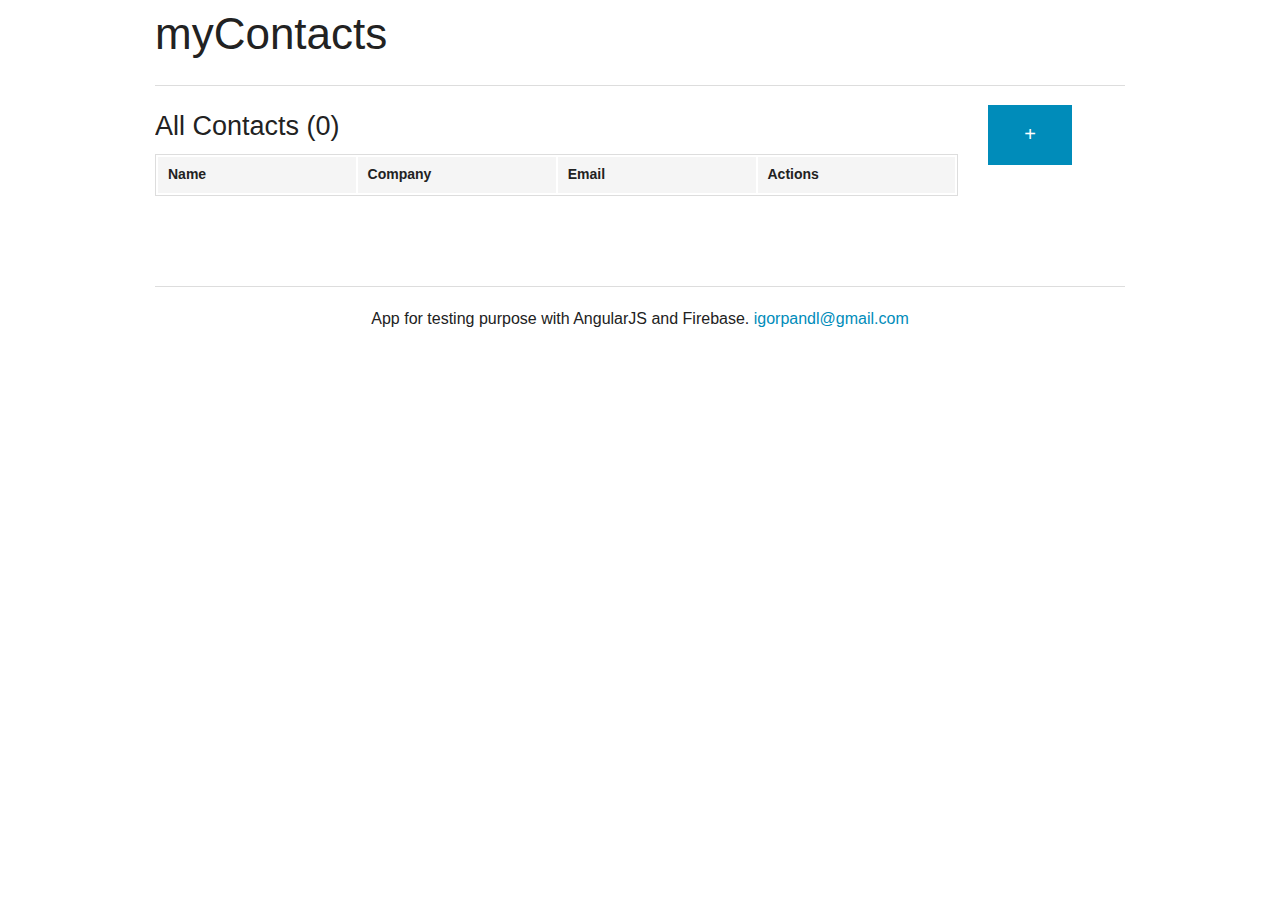
<file: index.html>
<!DOCTYPE html>
<!--[if lt IE 7]>      <html lang="en" ng-app="myContacts" class="no-js lt-ie9 lt-ie8 lt-ie7"> <![endif]-->
<!--[if IE 7]>         <html lang="en" ng-app="myContacts" class="no-js lt-ie9 lt-ie8"> <![endif]-->
<!--[if IE 8]>         <html lang="en" ng-app="myContacts" class="no-js lt-ie9"> <![endif]-->
<!--[if gt IE 8]><!-->
<html lang="en" ng-app="myContacts" class="no-js">
<!--<![endif]-->

<head>
    <meta charset="utf-8">
    <meta http-equiv="X-UA-Compatible" content="IE=edge">
    <title>MyContacts App</title>
    <meta name="description" content="">
    <meta name="viewport" content="width=device-width, initial-scale=1">
    <link rel="stylesheet" href="bower_components/foundation/css/foundation.css">
    <link rel="stylesheet" href="app.css">

</head>

<body>
    <div class="container">
        <div class="row">
            <div class="large-12 columns">
                <h1>myContacts</h1>
                <hr>
            </div>
        </div>

        <!-- Central Content -->
        <div ng-view></div>

        <!-- App footer -->
        <div class="row" style="margin-top:50px;">
            <div class="large-12 columns">
                <hr>
                <footer class="footer text-center">
                    <p>App for testing purpose with AngularJS and Firebase. <a href="mailto:igorpandl@gmail.com">igorpandl@gmail.com</a>
                    </p>
                </footer>
            </div>
        </div>
    </div>



    <!--[if lt IE 7]>
      <p class="browsehappy">You are using an <strong>outdated</strong> browser. Please <a href="http://browsehappy.com/">upgrade your browser</a> to improve your experience.</p>
  <![endif]-->
    <script src="bower_components/jquery/dist/jquery.js"></script>
    <script src="bower_components/angular/angular.js"></script>
    <script src="bower_components/angular-route/angular-route.js"></script>
    <script src="bower_components/firebase/firebase.js"></script>
    <script src="bower_components/angularfire/dist/angularfire.js"></script>
    <script src="bower_components/foundation/js/foundation.js"></script>
    <script src="app.js"></script>
    <script src="contacts/contacts.js"></script>
</body>

</html>
</file>
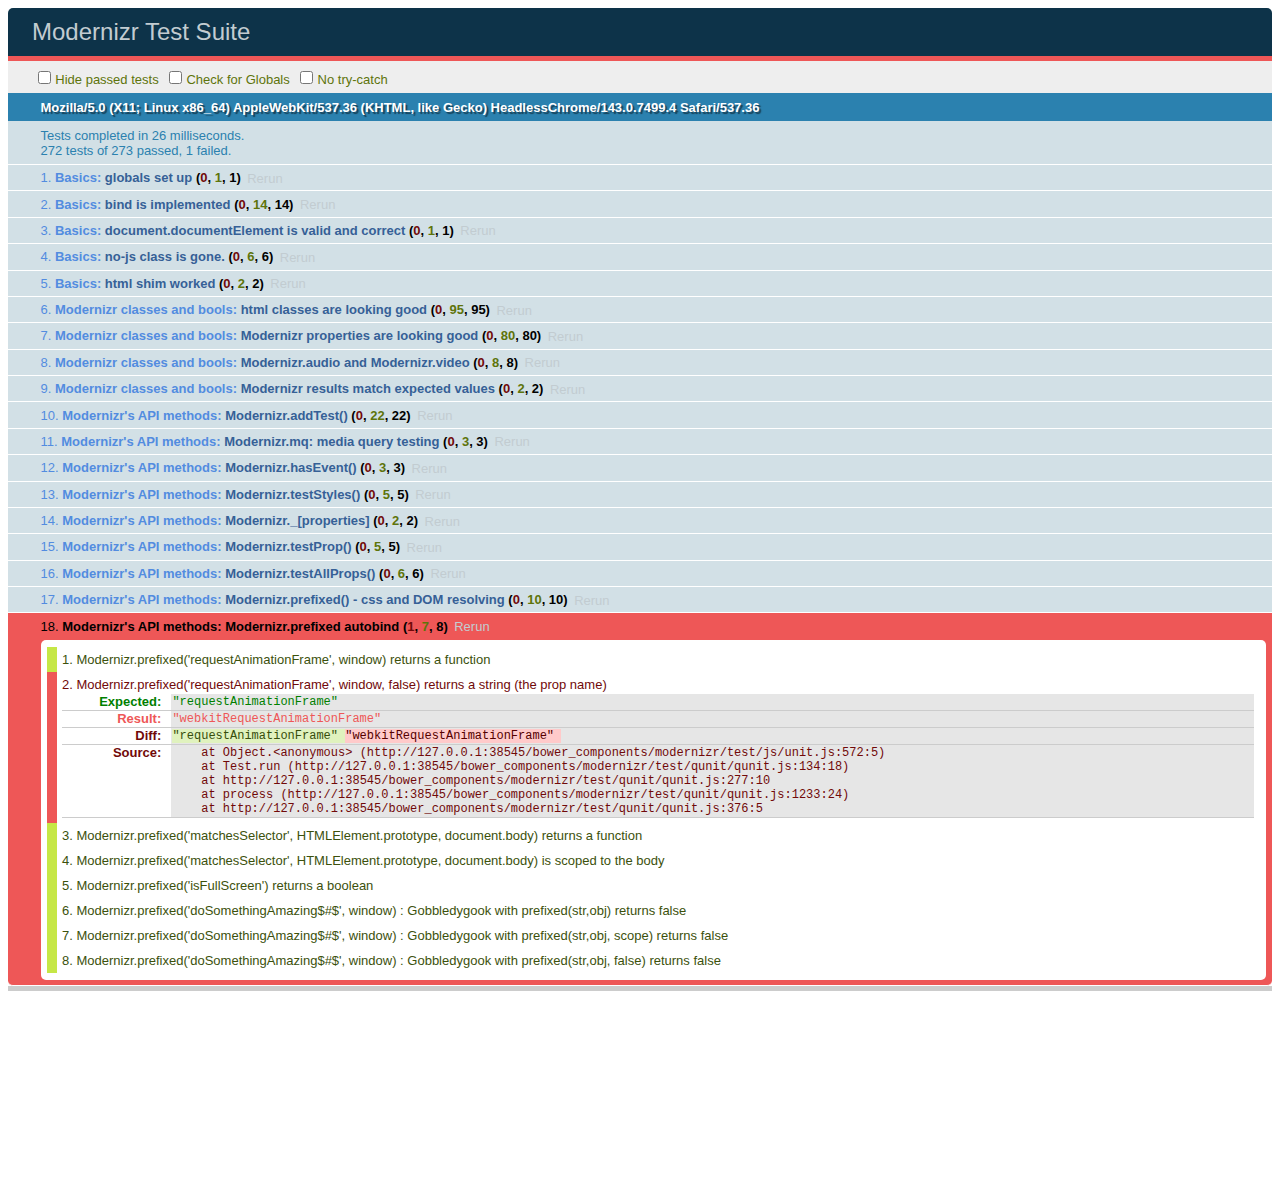
<file: bower_components/modernizr/test/basic.html>
<!DOCTYPE html>
<html class="+no-js no-js- no-js i-has-no-js">
<head>
  <meta charset="UTF-8">
  <title>Modernizr Test Suite</title>
  <link rel="stylesheet" href="qunit/qunit.css">
  <style>
     body { margin-bottom: 150px;}
     #testbed { font-family: Helvetica; color: #444; padding-bottom: 100px;}
     #testbed button { margin: 30px; font-size: 13px;}
     .data-notes, .offScreen { display:none;}
     table { width: 100%;}
     tbody tr:nth-child(even) td, tbody tr:nth-child(even) th {  border: 1px solid #ccc; border-left: 0; border-right: 0;}
     table td:nth-child(even), table th:nth-child(even) { background: #e6e6e6;}
     table tbody tr:hover td, table tbody tr:hover th { background: #e1e100!important;}
     td.wrong { background:red!important;}
     #html5section { visibility: hidden; }
     h1 label { display:none;}
     .output { padding: 0 0 0 16px;}
     .output ul { margin: 0;}
     .output li { color: #854747; }
     .output li.yes{color:#090;}
     .output li b{color:#000;}
     .output {font:14px/1.3 Inconsolata,Consolas,monospace;
                    -webkit-column-count: 5;
                       -moz-column-count: 5;
                            column-count: 5;}
      .output + .output { border-top: 5px solid #ccc; }
      textarea { width: 100%; min-height: 75px;}
      #caniusetrigger { font-size: 38px; font-family: monospace; display:block; }
  </style>

  <script src="https://raw.github.com/Modernizr/Modernizr/master/modernizr.js"></script>

  <script>window.Modernizr || document.write('<script src="../modernizr.js"><\/script>')</script>

  <script src="js/lib/polyfills.js"></script>
  <script src="js/lib/detect-global.js"></script>
  
  <script src="qunit/qunit.js"></script>
  <script src="js/lib/jquery-1.7b2.js"></script>
  
  <script src="js/setup.js"></script>
  
  <script src="js/unit.js"></script>
</head>
<body>
  <h1 id="qunit-header">Modernizr Test Suite</h1>
  <h2 id="qunit-banner"></h2>
  <div id="qunit-testrunner-toolbar"></div>
  <h2 id="qunit-userAgent"></h2>

  <ol id="qunit-tests"></ol>

  <div id="mod-output" class=output></div>
  <div id="mod-feattest-output" class=output></div>


  <br>
 
  <section><aside>this is an aside within a section</aside></section>
  
  
</body>
</html>
</file>
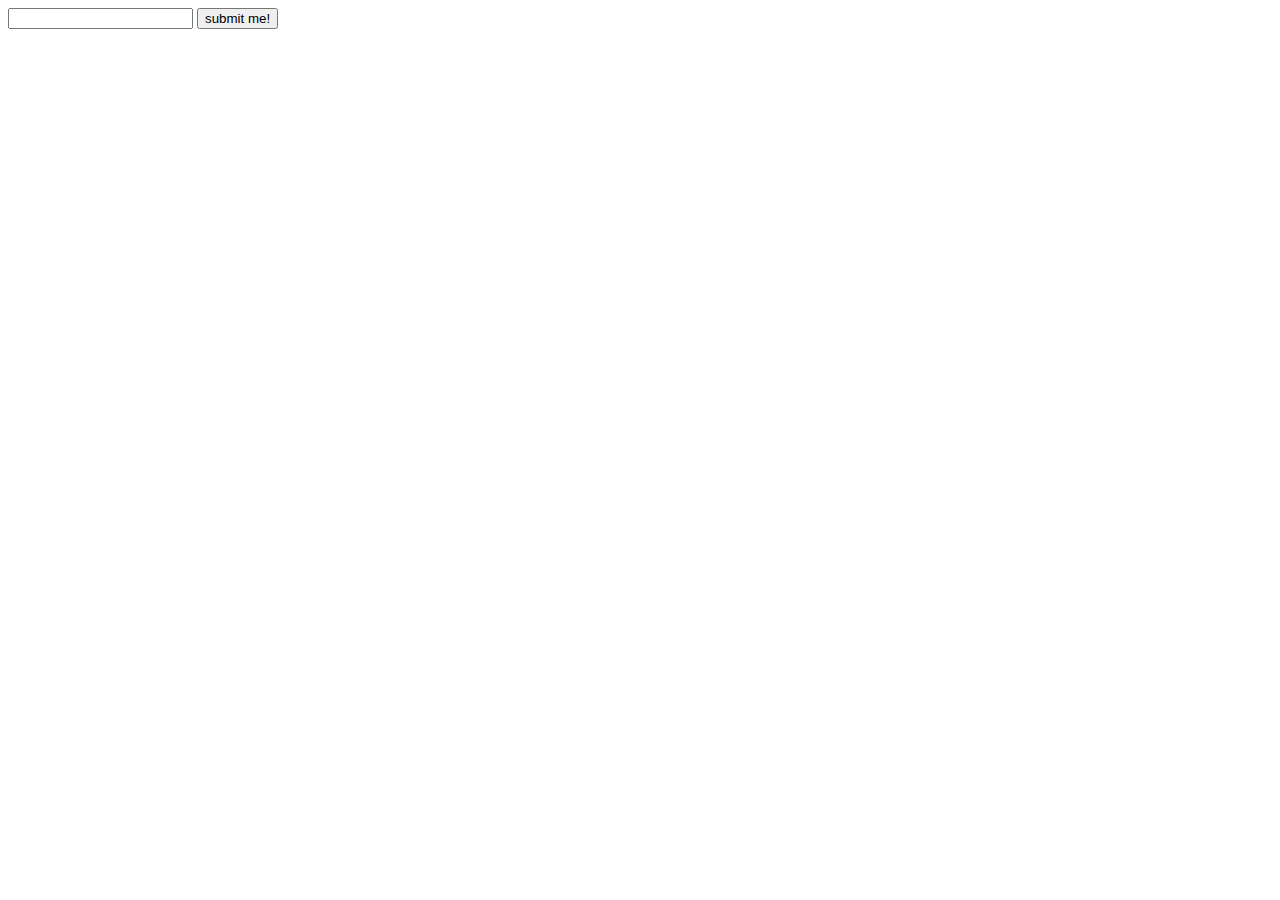
<file: bower_components/modernizr/test/caniuse_files/form_validation.html>
<!DOCTYPE html>
<!-- saved from url=(0045)http://tests.caniuse.com/form_validation.html -->
<html><head><meta http-equiv="Content-Type" content="text/html; charset=UTF-8"><script>
if(location.href.indexOf('?') >= 0) {
	document.write('FAIL');
}
</script>

</head><body><form action="http://tests.caniuse.com/form_validation.html?" method="post">

<input type="url" name="foo" required="">
<input type="submit" value="submit me!">

</form>
</body></html>
</file>
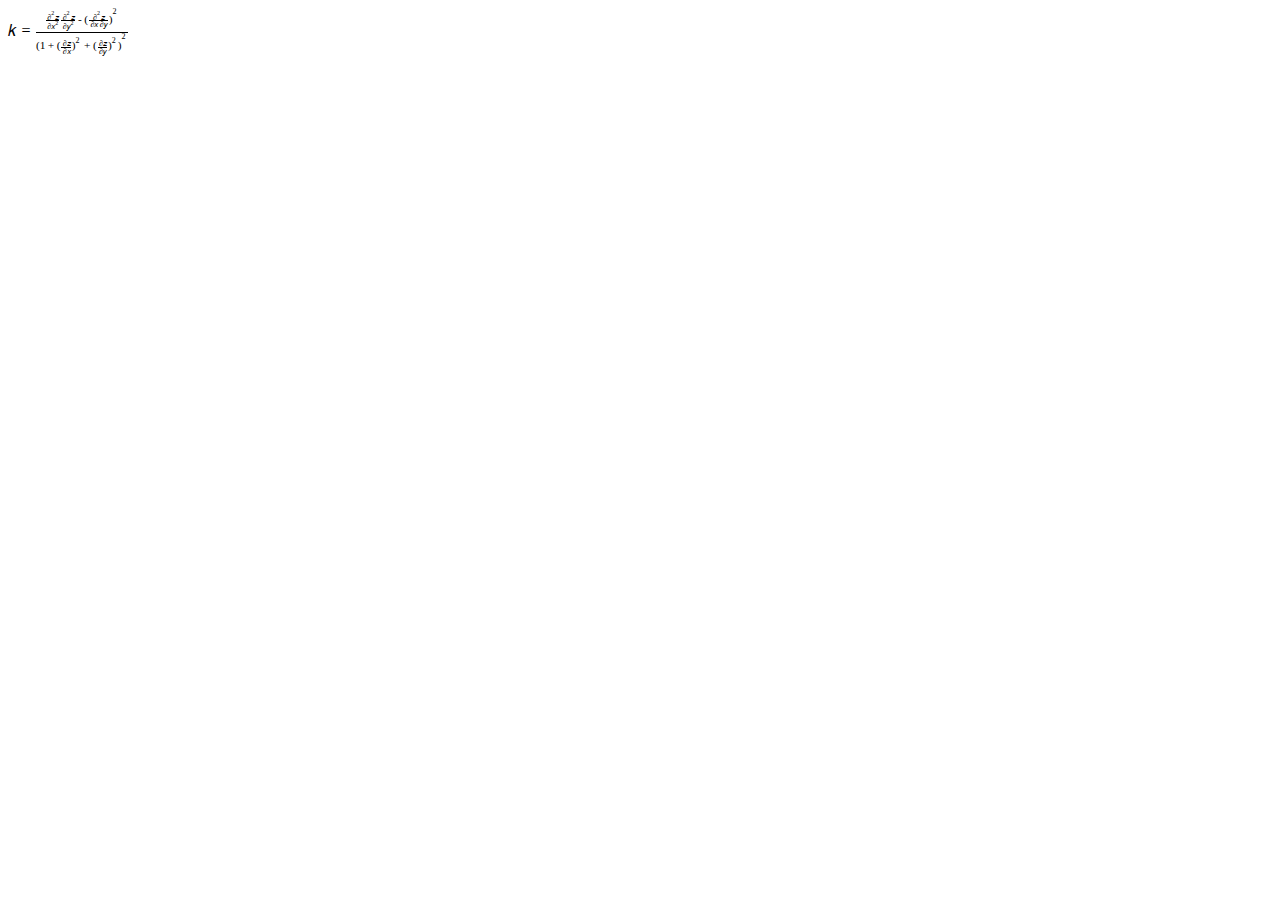
<file: bower_components/modernizr/test/caniuse_files/mathml.html>
<?xml version="1.0" encoding="utf-8"?>
<!DOCTYPE html PUBLIC "-//W3C//DTD XHTML 1.1 plus MathML 2.0//EN" "http://www.w3.org/Math/DTD/mathml2/xhtml-math11-f.dtd"><html xmlns="http://www.w3.org/1999/xhtml" xmlns:html="http://www.w3.org/1999/xhtml">
<head>
	<meta http-equiv="content-type" content="text/html; charset=utf-8" />
	<title>Untitled</title>
</head>
<body>
<math xmlns="http://www.w3.org/1998/Math/MathML">
<mrow>
  <mi>k</mi>
  <mo>=</mo>
  <mfrac>
    <mrow>
      <mfrac>
         <mrow>
          <msup>
            <mo>∂</mo>
            <mn>2</mn>
          </msup>
          <mi>z</mi>
        </mrow>
        <mrow>
          <mo>∂</mo>
          <msup>
            <mi>x</mi>
            <mn>2</mn>
          </msup>
        </mrow>
      </mfrac>
      <mfrac>
        <mrow>
          <msup>
            <mo>∂</mo>
            <mn>2</mn>
          </msup>
          <mi>z</mi>
        </mrow>
        <mrow>
          <mo>∂</mo>
          <msup>
            <mi>y</mi>
            <mn>2</mn>
          </msup>
        </mrow>
      </mfrac>
      <mo>-</mo>
      <msup>
        <mrow>
          <mo>(</mo>
          <mfrac>
            <mrow>
              <msup>
                <mo>∂</mo>
                <mn>2</mn>
              </msup>
              <mi>z</mi>
            </mrow>
            <mrow>
              <mo>∂</mo>
              <mi>x</mi>
              <mo>∂</mo>
              <mi>y</mi>
              </mrow>
          </mfrac>
          <mo>)</mo>
        </mrow>
        <mn>2</mn>
      </msup>
    </mrow>
    <mrow>
      <msup>
        <mrow>
          <mo>(</mo>
          <mn>1</mn>
          <mo>+</mo>
          <msup>
            <mrow>
              <mo>(</mo>
              <mfrac>
                <mrow>
                  <mo>∂</mo>
                  <mi>z</mi>
                </mrow>
                <mrow>
                  <mo>∂</mo>
                  <mi>x</mi>
                </mrow>
              </mfrac>
              <mo>)</mo>
            </mrow>
            <mn>2</mn>
          </msup>
          <mo>+</mo>
          <msup>
            <mrow>
              <mo>(</mo>
              <mfrac>
                <mrow>
                  <mo>∂</mo>
                  <mi>z</mi>
                </mrow>
                <mrow>
                  <mo>∂</mo>
                  <mi>y</mi>
                </mrow>
              </mfrac>
              <mo>)</mo>
            </mrow>
            <mn>2</mn>
          </msup>
          <mo>)</mo>
        </mrow>
        <mn>2</mn>
      </msup>
    </mrow>
  </mfrac>
</mrow>
</math>
</body>
</html>
</file>
<file: app.css>
/* app css stylesheet */

.menu {
    list-style: none;
    border-bottom: 0.1em solid black;
    margin-bottom: 2em;
    padding: 0 0 0.5em;
}

.menu:before {
    content: "[";
}

.menu:after {
    content: "]";
}

.menu > li {
    display: inline;
}

.menu > li:before {
    content: "|";
    padding-right: 0.3em;
}

.menu > li:nth-child(1):before {
    content: "";
    padding: 0;
}

.panel {
    background: #f9f9f9;
    border: 1px solid #ccc;
}

ul,
li {
    margin: 0;
    padding: 0;
    list-style: none;
}

li {
    line-height: 1.8em;
}

h5 {
    margin: 10px 0;
    padding: 10px;
    background: #f4f4f4;    
}
</file>
<file: bower_components/modernizr/test/qunit/qunit.css>
/**
 * QUnit v1.9.0 - A JavaScript Unit Testing Framework
 *
 * http://docs.jquery.com/QUnit
 *
 * Copyright (c) 2012 John Resig, Jörn Zaefferer
 * Dual licensed under the MIT (MIT-LICENSE.txt)
 * or GPL (GPL-LICENSE.txt) licenses.
 */

/** Font Family and Sizes */

#qunit-tests, #qunit-header, #qunit-banner, #qunit-testrunner-toolbar, #qunit-userAgent, #qunit-testresult {
	font-family: "Helvetica Neue Light", "HelveticaNeue-Light", "Helvetica Neue", Calibri, Helvetica, Arial, sans-serif;
}

#qunit-testrunner-toolbar, #qunit-userAgent, #qunit-testresult, #qunit-tests li { font-size: small; }
#qunit-tests { font-size: smaller; }


/** Resets */

#qunit-tests, #qunit-tests ol, #qunit-header, #qunit-banner, #qunit-userAgent, #qunit-testresult {
	margin: 0;
	padding: 0;
}


/** Header */

#qunit-header {
	padding: 0.5em 0 0.5em 1em;

	color: #8699a4;
	background-color: #0d3349;

	font-size: 1.5em;
	line-height: 1em;
	font-weight: normal;

	border-radius: 5px 5px 0 0;
	-moz-border-radius: 5px 5px 0 0;
	-webkit-border-top-right-radius: 5px;
	-webkit-border-top-left-radius: 5px;
}

#qunit-header a {
	text-decoration: none;
	color: #c2ccd1;
}

#qunit-header a:hover,
#qunit-header a:focus {
	color: #fff;
}

#qunit-testrunner-toolbar label {
	display: inline-block;
	padding: 0 .5em 0 .1em;
}

#qunit-banner {
	height: 5px;
}

#qunit-testrunner-toolbar {
	padding: 0.5em 0 0.5em 2em;
	color: #5E740B;
	background-color: #eee;
}

#qunit-userAgent {
	padding: 0.5em 0 0.5em 2.5em;
	background-color: #2b81af;
	color: #fff;
	text-shadow: rgba(0, 0, 0, 0.5) 2px 2px 1px;
}


/** Tests: Pass/Fail */

#qunit-tests {
	list-style-position: inside;
}

#qunit-tests li {
	padding: 0.4em 0.5em 0.4em 2.5em;
	border-bottom: 1px solid #fff;
	list-style-position: inside;
}

#qunit-tests.hidepass li.pass, #qunit-tests.hidepass li.running  {
	display: none;
}

#qunit-tests li strong {
	cursor: pointer;
}

#qunit-tests li a {
	padding: 0.5em;
	color: #c2ccd1;
	text-decoration: none;
}
#qunit-tests li a:hover,
#qunit-tests li a:focus {
	color: #000;
}

#qunit-tests ol {
	margin-top: 0.5em;
	padding: 0.5em;

	background-color: #fff;

	border-radius: 5px;
	-moz-border-radius: 5px;
	-webkit-border-radius: 5px;
}

#qunit-tests table {
	border-collapse: collapse;
	margin-top: .2em;
}

#qunit-tests th {
	text-align: right;
	vertical-align: top;
	padding: 0 .5em 0 0;
}

#qunit-tests td {
	vertical-align: top;
}

#qunit-tests pre {
	margin: 0;
	white-space: pre-wrap;
	word-wrap: break-word;
}

#qunit-tests del {
	background-color: #e0f2be;
	color: #374e0c;
	text-decoration: none;
}

#qunit-tests ins {
	background-color: #ffcaca;
	color: #500;
	text-decoration: none;
}

/*** Test Counts */

#qunit-tests b.counts                       { color: black; }
#qunit-tests b.passed                       { color: #5E740B; }
#qunit-tests b.failed                       { color: #710909; }

#qunit-tests li li {
	padding: 5px;
	background-color: #fff;
	border-bottom: none;
	list-style-position: inside;
}

/*** Passing Styles */

#qunit-tests li li.pass {
	color: #3c510c;
	background-color: #fff;
	border-left: 10px solid #C6E746;
}

#qunit-tests .pass                          { color: #528CE0; background-color: #D2E0E6; }
#qunit-tests .pass .test-name               { color: #366097; }

#qunit-tests .pass .test-actual,
#qunit-tests .pass .test-expected           { color: #999999; }

#qunit-banner.qunit-pass                    { background-color: #C6E746; }

/*** Failing Styles */

#qunit-tests li li.fail {
	color: #710909;
	background-color: #fff;
	border-left: 10px solid #EE5757;
	white-space: pre;
}

#qunit-tests > li:last-child {
	border-radius: 0 0 5px 5px;
	-moz-border-radius: 0 0 5px 5px;
	-webkit-border-bottom-right-radius: 5px;
	-webkit-border-bottom-left-radius: 5px;
}

#qunit-tests .fail                          { color: #000000; background-color: #EE5757; }
#qunit-tests .fail .test-name,
#qunit-tests .fail .module-name             { color: #000000; }

#qunit-tests .fail .test-actual             { color: #EE5757; }
#qunit-tests .fail .test-expected           { color: green;   }

#qunit-banner.qunit-fail                    { background-color: #EE5757; }


/** Result */

#qunit-testresult {
	padding: 0.5em 0.5em 0.5em 2.5em;

	color: #2b81af;
	background-color: #D2E0E6;

	border-bottom: 1px solid white;
}
#qunit-testresult .module-name {
	font-weight: bold;
}

/** Fixture */

#qunit-fixture {
	position: absolute;
	top: -10000px;
	left: -10000px;
	width: 1000px;
	height: 1000px;
}
</file>
